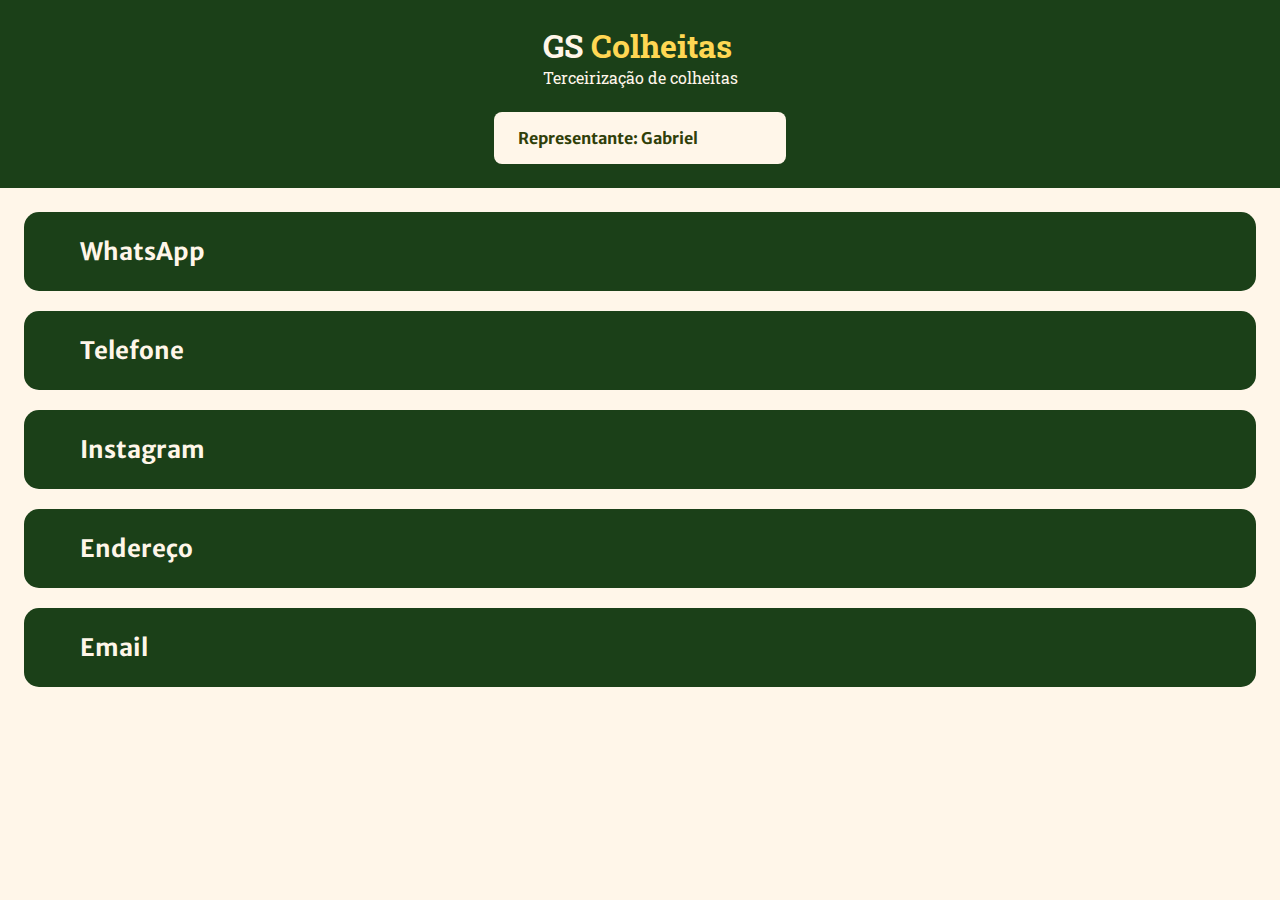
<file: index.html>
<!DOCTYPE html>
<html lang="en">
<head>
  <meta charset="UTF-8">
  <meta name="viewport" content="width=device-width, initial-scale=1.0">
  <link rel="stylesheet" href="css/styles.css">
  <link rel="preconnect" href="https://fonts.googleapis.com">
  <link rel="preconnect" href="https://fonts.gstatic.com" crossorigin>
  <link href="https://fonts.googleapis.com/css2?family=Alfa+Slab+One&family=Merriweather+Sans:ital,wght@0,300..800;1,300..800&display=swap" rel="stylesheet">
  <link href="https://fonts.googleapis.com/css2?family=Roboto+Slab:wght@100..900&display=swap" rel="stylesheet">
  <link rel="stylesheet" href="https://cdnjs.cloudflare.com/ajax/libs/font-awesome/6.5.1/css/all.min.css" integrity="sha512-DTOQO9RWCH3ppGqcWaEA1BIZOC6xxalwEsw9c2QQeAIftl+Vegovlnee1c9QX4TctnWMn13TZye+giMm8e2LwA==" crossorigin="anonymous" referrerpolicy="no-referrer" />
  <title>GS Colheitas</title>
</head>

<body>
  <div class="container">
    <div class="header">
      <div class="header-title">
        <h1>GS <span class="header-title-highlight">Colheitas</span></h1>
        <p>Terceirização de colheitas</p>
      </div>
      <div class="header-representation">
        <p>Representante: Gabriel</p>
      </div>
    </div>
    <div class="contact-list">
      <a target="_blank" href="https://wa.me/5567992603051" class="contact-item whatsapp">
        <i class="fa-brands fa-whatsapp fa-lg contact-item-icon"></i>WhatsApp
      </a>
      <a target="_blank" href="tel:067992603051" class="contact-item telefone">
        <i class="fa-solid fa-phone fa-lg contact-item-icon"></i>Telefone
      </a>
      <a target="_blank" href="https://instagram.com/gs.colheitas/" class="contact-item instagram">
        <i class="fa-brands fa-instagram fa-lg contact-item-icon"></i>Instagram
      </a>
      <a target="_blank" href="https://maps.app.goo.gl/8SP9XomyKB4YAGVM6" class="contact-item endereco">
        <i class="fa-solid fa-location-dot fa-lg contact-item-icon"></i>Endereço
      </a>
      <a target="_blank" href="mailto:ba7748112@gmail.com" class="contact-item email">
        <i class="fa-regular fa-envelope fa-lg contact-item-icon"></i>Email
      </a>
    </div>
  </div>
</body>
</html>
</file>
<file: css/styles.css>
* {
  margin: 0;
  padding: 0;
  box-sizing: border-box;
  text-decoration: none;
}

:root {
  --primary-color: #1B4018;
  --secondary-color: #303F09;
  --tertiary-color: #FFD753;
  --quaternary-color: #FFF6E9;
}

.container {
  display: flex;
  flex-direction: column;
  align-items: center;
  height: 100vh;
  width: 100vw;
  background-color: var(--quaternary-color);
}

.header {
  display: flex;
  flex-direction: column;
  gap: 1.5rem;
  justify-content: space-between;
  align-items: center;
  width: 100%;
  padding: 1.5rem;
  background-color: var(--primary-color);
  color: var(--quaternary-color);
}

.header-title {
  font-family: "Roboto Slab", serif;
  font-size: 1rem;
  font-weight: 400;
  font-style: bold;
}

.header-title-highlight {
  color: var(--tertiary-color);
}

.header-representation {
  display: flex;
  gap: 0.25rem;
  font-family: "Merriweather Sans", sans-serif;
  font-weight: bold;
  color: var(--secondary-color);
  background-color: var(--quaternary-color);
  padding: 1rem 5.5rem 1rem 1.5rem;
  border-radius: 0.5rem;
}

.contact-list {
  display: flex;
  flex-direction: column;
  gap: 1.25rem;
  padding: 1.5rem;
  width: 100%;
}

.contact-item {
  display: flex;
  align-items: center;
  gap: 2rem;
  background-color: var(--primary-color);
  color: var(--quaternary-color);
  padding: 1rem;
  border-radius: 0.9375rem;
  font-family: "Merriweather Sans", sans-serif;
  font-weight: bold;
  font-size: 1.5rem;
  padding: 1.5rem;
}
</file>
